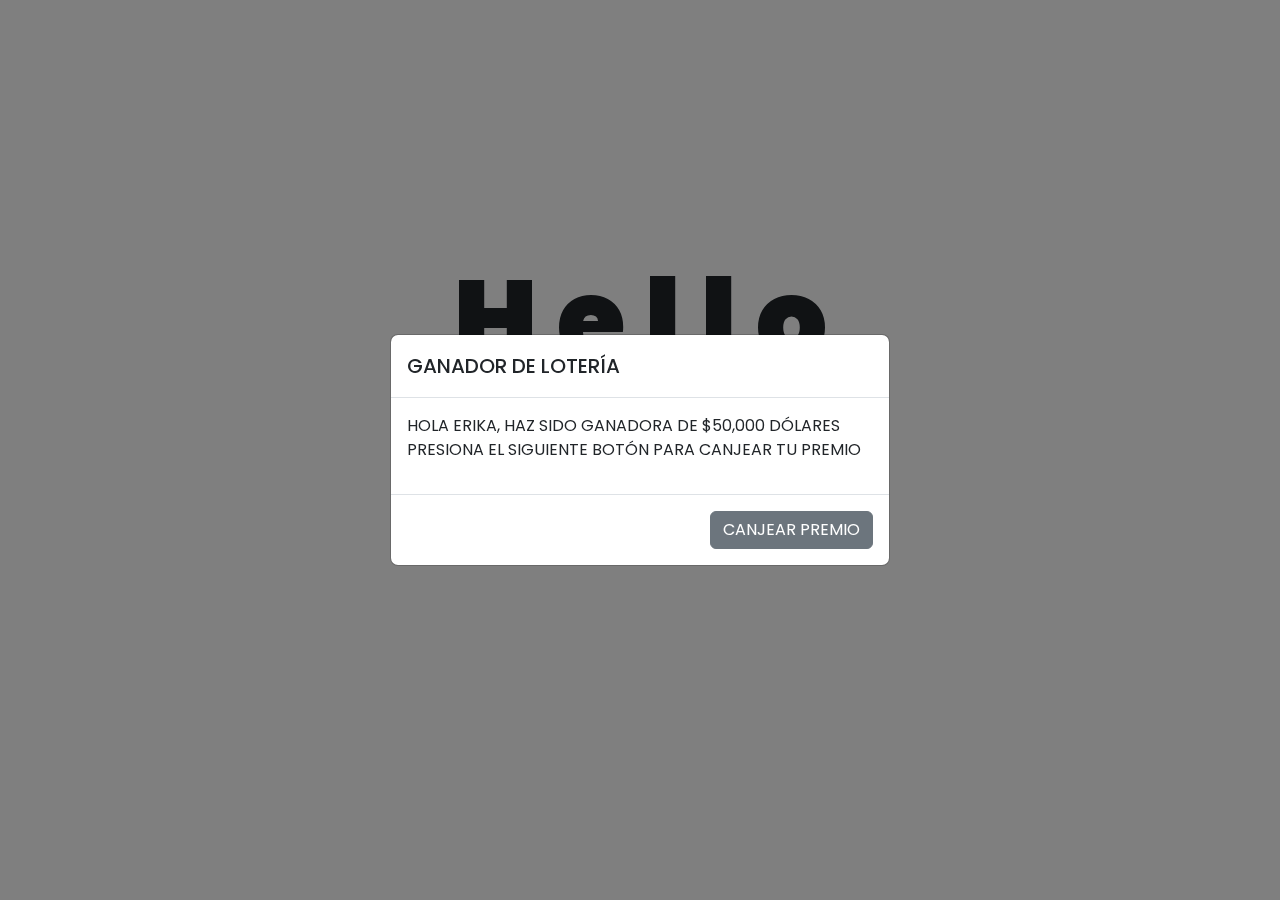
<file: index.html>
<!DOCTYPE html>
<html lang="es">

<head>
    <meta charset="UTF-8">
    <meta http-equiv="X-UA-Compatible" content="IE=edge">
    <meta name="viewport" content="width=device-width, initial-scale=1.0">
    <link rel="stylesheet" href="css/style.css">
    <link rel="icon" href="img/flowers.png" type="image/x-icon">
    <title>LOTERIA</title>
    <link href="https://cdn.jsdelivr.net/npm/bootstrap@5.3.3/dist/css/bootstrap.min.css" rel="stylesheet" integrity="sha384-QWTKZyjpPEjISv5WaRU9OFeRpok6YctnYmDr5pNlyT2bRjXh0JMhjY6hW+ALEwIH" crossorigin="anonymous">

</head>

<body>

    <div class="modal" tabindex="-1" id="modal-first" data-bs-backdrop="static" data-bs-keyboard="false" tabindex="-1" aria-labelledby="staticBackdropLabel" aria-hidden="true">
        <div class="modal-dialog modal-dialog-centered "  >
          <div class="modal-content">
            <div class="modal-header">
              <h5 class="modal-title">GANADOR DE LOTERÍA</h5>
            </div>
            <div class="modal-body">
              <p>HOLA ERIKA, HAZ SIDO GANADORA DE $50,000 DÓLARES PRESIONA EL SIGUIENTE BOTÓN PARA CANJEAR TU PREMIO</p>
            </div>
            <div class="modal-footer">
                <button style="max-width: 100%;" type="button" class="btn btn-secondary" data-bs-dismiss="modal">CANJEAR PREMIO</button>
            </div>
          </div>
        </div>
      </div>
    <div class="greetings">
        <span>H</span>
        <span>e</span>
        <span>l</span>
        <span>l</span>
        <span>o</span>
    </div>
    <div class="description">
        <span>Has sido doxeada</span>
    </div>
    <div class="button">
        <button class="botones">
            <a href="flower.html" style="color: #fff;">BORRA TUS DATOS AQUÍ</a>
        </button>
    </div>

</body>

<script src="https://cdn.jsdelivr.net/npm/bootstrap@5.3.3/dist/js/bootstrap.bundle.min.js" integrity="sha384-YvpcrYf0tY3lHB60NNkmXc5s9fDVZLESaAA55NDzOxhy9GkcIdslK1eN7N6jIeHz" crossorigin="anonymous"></script>


<script>
    // Cuando se cargue la pagina se abra un modal automaticamente
    window.onload = function() {
        var myModal = new bootstrap.Modal(document.getElementById('modal-first'), {
            keyboard: false
        });
        myModal.show();
    }

    // Luego de presionar el boton de canjear premio se reproduzca una música
    document.querySelector('.btn-secondary').addEventListener('click', function() {
        var audio = new Audio('sound/Wonderhoy.mp3');
        audio.play();
    }); 



</script>
</html>
</file>
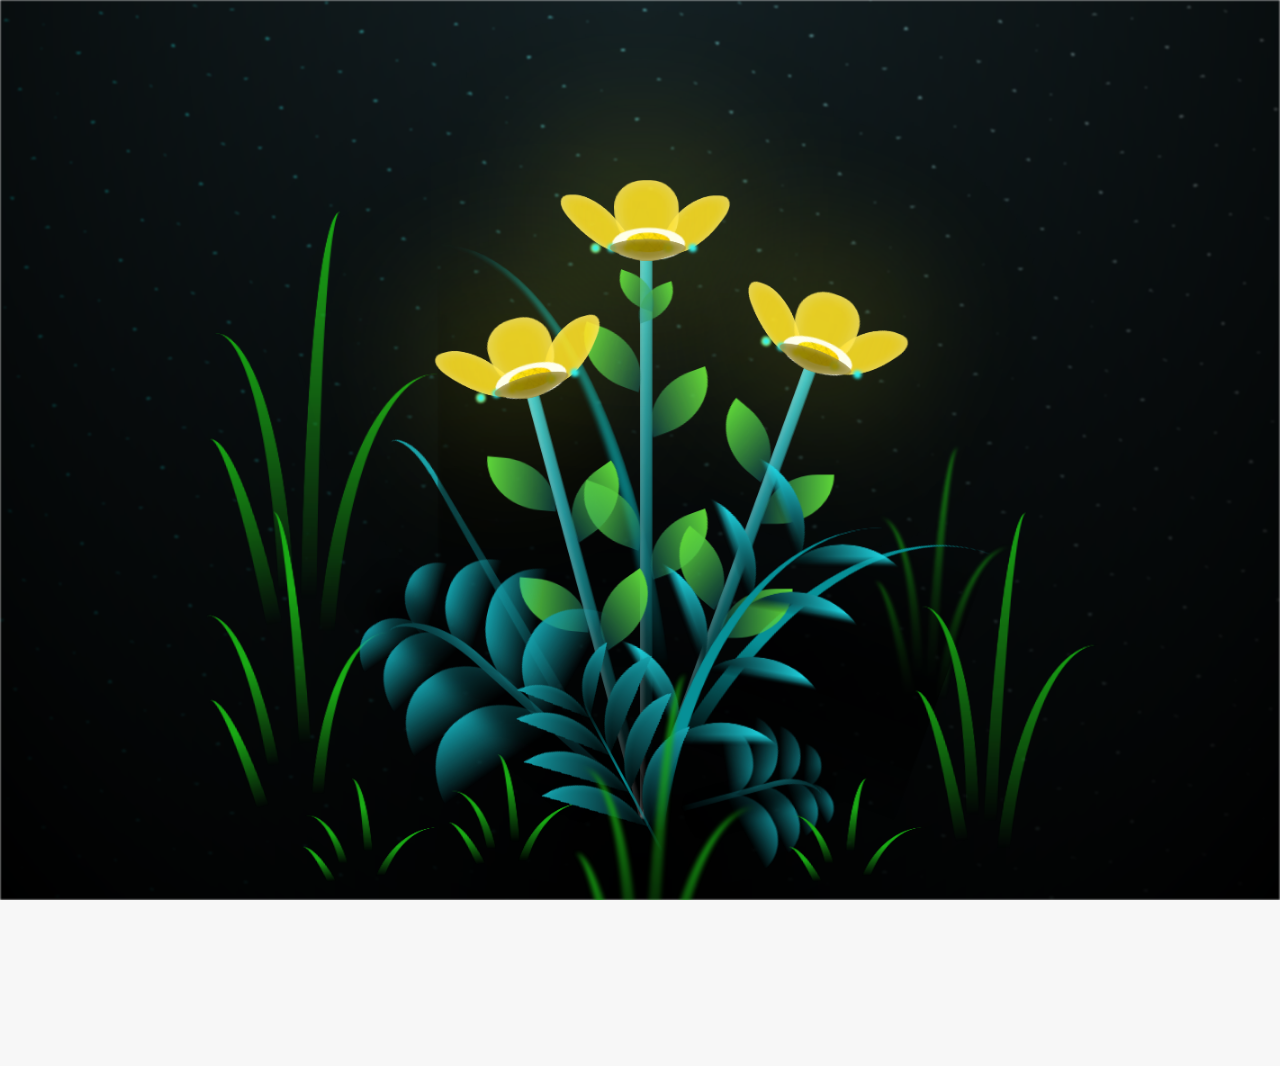
<file: flower.html>
<!DOCTYPE html>
<html lang="es">
  <head>
    <meta charset="UTF-8" />
    <meta http-equiv="X-UA-Compatible" content="IE=edge" />
    <meta name="viewport" content="width=device-width, initial-scale=1.0" />
    <link rel="stylesheet" href="css/main.css" />
    <link rel="icon" href="img/flowers.png" type="image/x-icon" />
    <title>Flower</title>
  </head>
  <body class="container">
    <audio src="sound/ChristianBasso&HaienQiu-Flowers.mp3" autoplay></audio>
    <div id="lyrics-container">
      <div id="lyrics-english"></div>
      <div id="lyrics-spanish"></div>
    </div>
        
    <div class="containerTitlle">
      <h6 class="titulo">Que estas flores amarillas iluminen tu día como tú alguna vez llegaste a iluminar la mía <br> TQM ERIKA</h6>
      

    </div>

  
    <div class="night"></div>
    <div class="flowers">
      <div class="flower flower--1">
        <div class="flower__leafs flower__leafs--1">
          <div class="flower__leaf flower__leaf--1"></div>
          <div class="flower__leaf flower__leaf--2"></div>
          <div class="flower__leaf flower__leaf--3"></div>
          <div class="flower__leaf flower__leaf--4"></div>
          <div class="flower__white-circle"></div>

          <div class="flower__light flower__light--1"></div>
          <div class="flower__light flower__light--2"></div>
          <div class="flower__light flower__light--3"></div>
          <div class="flower__light flower__light--4"></div>
          <div class="flower__light flower__light--5"></div>
          <div class="flower__light flower__light--6"></div>
          <div class="flower__light flower__light--7"></div>
          <div class="flower__light flower__light--8"></div>
        </div>
        <div class="flower__line">
          <div class="flower__line__leaf flower__line__leaf--1"></div>
          <div class="flower__line__leaf flower__line__leaf--2"></div>
          <div class="flower__line__leaf flower__line__leaf--3"></div>
          <div class="flower__line__leaf flower__line__leaf--4"></div>
          <div class="flower__line__leaf flower__line__leaf--5"></div>
          <div class="flower__line__leaf flower__line__leaf--6"></div>
        </div>
      </div>

      <div class="flower flower--2">
        <div class="flower__leafs flower__leafs--2">
          <div class="flower__leaf flower__leaf--1"></div>
          <div class="flower__leaf flower__leaf--2"></div>
          <div class="flower__leaf flower__leaf--3"></div>
          <div class="flower__leaf flower__leaf--4"></div>
          <div class="flower__white-circle"></div>

          <div class="flower__light flower__light--1"></div>
          <div class="flower__light flower__light--2"></div>
          <div class="flower__light flower__light--3"></div>
          <div class="flower__light flower__light--4"></div>
          <div class="flower__light flower__light--5"></div>
          <div class="flower__light flower__light--6"></div>
          <div class="flower__light flower__light--7"></div>
          <div class="flower__light flower__light--8"></div>
        </div>
        <div class="flower__line">
          <div class="flower__line__leaf flower__line__leaf--1"></div>
          <div class="flower__line__leaf flower__line__leaf--2"></div>
          <div class="flower__line__leaf flower__line__leaf--3"></div>
          <div class="flower__line__leaf flower__line__leaf--4"></div>
        </div>
      </div>

      <div class="flower flower--3">
        <div class="flower__leafs flower__leafs--3">
          <div class="flower__leaf flower__leaf--1"></div>
          <div class="flower__leaf flower__leaf--2"></div>
          <div class="flower__leaf flower__leaf--3"></div>
          <div class="flower__leaf flower__leaf--4"></div>
          <div class="flower__white-circle"></div>

          <div class="flower__light flower__light--1"></div>
          <div class="flower__light flower__light--2"></div>
          <div class="flower__light flower__light--3"></div>
          <div class="flower__light flower__light--4"></div>
          <div class="flower__light flower__light--5"></div>
          <div class="flower__light flower__light--6"></div>
          <div class="flower__light flower__light--7"></div>
          <div class="flower__light flower__light--8"></div>
        </div>
        <div class="flower__line">
          <div class="flower__line__leaf flower__line__leaf--1"></div>
          <div class="flower__line__leaf flower__line__leaf--2"></div>
          <div class="flower__line__leaf flower__line__leaf--3"></div>
          <div class="flower__line__leaf flower__line__leaf--4"></div>
        </div>
      </div>

      <div class="grow-ans" style="--d: 1.2s">
        <div class="flower__g-long">
          <div class="flower__g-long__top"></div>
          <div class="flower__g-long__bottom"></div>
        </div>
      </div>

      <div class="growing-grass">
        <div class="flower__grass flower__grass--1">
          <div class="flower__grass--top"></div>
          <div class="flower__grass--bottom"></div>
          <div class="flower__grass__leaf flower__grass__leaf--1"></div>
          <div class="flower__grass__leaf flower__grass__leaf--2"></div>
          <div class="flower__grass__leaf flower__grass__leaf--3"></div>
          <div class="flower__grass__leaf flower__grass__leaf--4"></div>
          <div class="flower__grass__leaf flower__grass__leaf--5"></div>
          <div class="flower__grass__leaf flower__grass__leaf--6"></div>
          <div class="flower__grass__leaf flower__grass__leaf--7"></div>
          <div class="flower__grass__leaf flower__grass__leaf--8"></div>
          <div class="flower__grass__overlay"></div>
        </div>
      </div>

      <div class="growing-grass">
        <div class="flower__grass flower__grass--2">
          <div class="flower__grass--top"></div>
          <div class="flower__grass--bottom"></div>
          <div class="flower__grass__leaf flower__grass__leaf--1"></div>
          <div class="flower__grass__leaf flower__grass__leaf--2"></div>
          <div class="flower__grass__leaf flower__grass__leaf--3"></div>
          <div class="flower__grass__leaf flower__grass__leaf--4"></div>
          <div class="flower__grass__leaf flower__grass__leaf--5"></div>
          <div class="flower__grass__leaf flower__grass__leaf--6"></div>
          <div class="flower__grass__leaf flower__grass__leaf--7"></div>
          <div class="flower__grass__leaf flower__grass__leaf--8"></div>
          <div class="flower__grass__overlay"></div>
        </div>
      </div>

      <div class="grow-ans" style="--d: 2.4s">
        <div class="flower__g-right flower__g-right--1">
          <div class="leaf"></div>
        </div>
      </div>

      <div class="grow-ans" style="--d: 2.8s">
        <div class="flower__g-right flower__g-right--2">
          <div class="leaf"></div>
        </div>
      </div>

      <div class="grow-ans" style="--d: 2.8s">
        <div class="flower__g-front">
          <div
            class="flower__g-front__leaf-wrapper flower__g-front__leaf-wrapper--1"
          >
            <div class="flower__g-front__leaf"></div>
          </div>
          <div
            class="flower__g-front__leaf-wrapper flower__g-front__leaf-wrapper--2"
          >
            <div class="flower__g-front__leaf"></div>
          </div>
          <div
            class="flower__g-front__leaf-wrapper flower__g-front__leaf-wrapper--3"
          >
            <div class="flower__g-front__leaf"></div>
          </div>
          <div
            class="flower__g-front__leaf-wrapper flower__g-front__leaf-wrapper--4"
          >
            <div class="flower__g-front__leaf"></div>
          </div>
          <div
            class="flower__g-front__leaf-wrapper flower__g-front__leaf-wrapper--5"
          >
            <div class="flower__g-front__leaf"></div>
          </div>
          <div
            class="flower__g-front__leaf-wrapper flower__g-front__leaf-wrapper--6"
          >
            <div class="flower__g-front__leaf"></div>
          </div>
          <div
            class="flower__g-front__leaf-wrapper flower__g-front__leaf-wrapper--7"
          >
            <div class="flower__g-front__leaf"></div>
          </div>
          <div
            class="flower__g-front__leaf-wrapper flower__g-front__leaf-wrapper--8"
          >
            <div class="flower__g-front__leaf"></div>
          </div>
          <div class="flower__g-front__line"></div>
        </div>
      </div>

      <div class="grow-ans" style="--d: 3.2s">
        <div class="flower__g-fr">
          <div class="leaf"></div>
          <div class="flower__g-fr__leaf flower__g-fr__leaf--1"></div>
          <div class="flower__g-fr__leaf flower__g-fr__leaf--2"></div>
          <div class="flower__g-fr__leaf flower__g-fr__leaf--3"></div>
          <div class="flower__g-fr__leaf flower__g-fr__leaf--4"></div>
          <div class="flower__g-fr__leaf flower__g-fr__leaf--5"></div>
          <div class="flower__g-fr__leaf flower__g-fr__leaf--6"></div>
          <div class="flower__g-fr__leaf flower__g-fr__leaf--7"></div>
          <div class="flower__g-fr__leaf flower__g-fr__leaf--8"></div>
        </div>
      </div>

      <div class="long-g long-g--0">
        <div class="grow-ans" style="--d: 3s">
          <div class="leaf leaf--0"></div>
        </div>
        <div class="grow-ans" style="--d: 2.2s">
          <div class="leaf leaf--1"></div>
        </div>
        <div class="grow-ans" style="--d: 3.4s">
          <div class="leaf leaf--2"></div>
        </div>
        <div class="grow-ans" style="--d: 3.6s">
          <div class="leaf leaf--3"></div>
        </div>
      </div>

      <div class="long-g long-g--1">
        <div class="grow-ans" style="--d: 3.6s">
          <div class="leaf leaf--0"></div>
        </div>
        <div class="grow-ans" style="--d: 3.8s">
          <div class="leaf leaf--1"></div>
        </div>
        <div class="grow-ans" style="--d: 4s">
          <div class="leaf leaf--2"></div>
        </div>
        <div class="grow-ans" style="--d: 4.2s">
          <div class="leaf leaf--3"></div>
        </div>
      </div>

      <div class="long-g long-g--2">
        <div class="grow-ans" style="--d: 4s">
          <div class="leaf leaf--0"></div>
        </div>
        <div class="grow-ans" style="--d: 4.2s">
          <div class="leaf leaf--1"></div>
        </div>
        <div class="grow-ans" style="--d: 4.4s">
          <div class="leaf leaf--2"></div>
        </div>
        <div class="grow-ans" style="--d: 4.6s">
          <div class="leaf leaf--3"></div>
        </div>
      </div>

      <div class="long-g long-g--3">
        <div class="grow-ans" style="--d: 4s">
          <div class="leaf leaf--0"></div>
        </div>
        <div class="grow-ans" style="--d: 4.2s">
          <div class="leaf leaf--1"></div>
        </div>
        <div class="grow-ans" style="--d: 3s">
          <div class="leaf leaf--2"></div>
        </div>
        <div class="grow-ans" style="--d: 3.6s">
          <div class="leaf leaf--3"></div>
        </div>
      </div>

      <div class="long-g long-g--4">
        <div class="grow-ans" style="--d: 4s">
          <div class="leaf leaf--0"></div>
        </div>
        <div class="grow-ans" style="--d: 4.2s">
          <div class="leaf leaf--1"></div>
        </div>
        <div class="grow-ans" style="--d: 3s">
          <div class="leaf leaf--2"></div>
        </div>
        <div class="grow-ans" style="--d: 3.6s">
          <div class="leaf leaf--3"></div>
        </div>
      </div>

      <div class="long-g long-g--5">
        <div class="grow-ans" style="--d: 4s">
          <div class="leaf leaf--0"></div>
        </div>
        <div class="grow-ans" style="--d: 4.2s">
          <div class="leaf leaf--1"></div>
        </div>
        <div class="grow-ans" style="--d: 3s">
          <div class="leaf leaf--2"></div>
        </div>
        <div class="grow-ans" style="--d: 3.6s">
          <div class="leaf leaf--3"></div>
        </div>
      </div>

      <div class="long-g long-g--6">
        <div class="grow-ans" style="--d: 4.2s">
          <div class="leaf leaf--0"></div>
        </div>
        <div class="grow-ans" style="--d: 4.4s">
          <div class="leaf leaf--1"></div>
        </div>
        <div class="grow-ans" style="--d: 4.6s">
          <div class="leaf leaf--2"></div>
        </div>
        <div class="grow-ans" style="--d: 4.8s">
          <div class="leaf leaf--3"></div>
        </div>
      </div>

      <div class="long-g long-g--7">
        <div class="grow-ans" style="--d: 3s">
          <div class="leaf leaf--0"></div>
        </div>
        <div class="grow-ans" style="--d: 3.2s">
          <div class="leaf leaf--1"></div>
        </div>
        <div class="grow-ans" style="--d: 3.5s">
          <div class="leaf leaf--2"></div>
        </div>
        <div class="grow-ans" style="--d: 3.6s">
          <div class="leaf leaf--3"></div>
        </div>
      </div>
    </div>
    <script src="anim.js"></script>
    <script src="main.js"></script>
  </body>
</html>
</file>
<file: css/style.css>
@import url('https://fonts.googleapis.com/css2?family=Poppins:ital,wght@0,500;1,900&display=swap');
*{
    font-family: 'Poppins',cursive;
}
body{
    color: azure;
    width: 100%;
    height: 82vh;
    display: flex;
    flex-direction: column;
    align-items: center;
    justify-content: center;
    background-color: black;
    /* padding-top: -30; */
}

.botones{
    padding: 9px;
    border-radius: 80px;
    background-color: transparent;
    border: none;
}

.botones a{
    background-color: #0a2be9;
    padding: 9px;
    border-radius: 80px;
    -webkit-border-radius: 80px;
    -moz-border-radius: 80px;
    -ms-border-radius: 80px;
    -o-border-radius: 80px;

}

.botones a:focus{
    background-color: rgb(50, 194, 194);
}

.greetings{
    font-size: 7rem;
    font-weight: 900;
}
.greetings > span{
    animation: glow 2.5s ease-in-out infinite;
}
@keyframes glow{
    0%, 100%{
        color: #fff;
        text-shadow: 0 0 12px #39c6d6, 0 0 50px #39c6d6, 0 0 100px #39c6d6;
    }
    10%, 90%{
        color: #111;
        text-shadow: none;
    }
}
.greetings > span:nth-child(2){
    animation-delay: .2s ;
}
.greetings > span:nth-child(3){
    animation-delay: .4s ;
}
.greetings > span:nth-child(4){
    animation-delay: .6s;
}
.greetings > span:nth-child(5){
    animation-delay: .8s;
}
.greetings > span:nth-child(6){
    animation-delay: 1s;
}

.description{
    font-size: 1.5rem;
    margin-bottom: 20px;
}

.button a{
    text-decoration: none;
    font-size: 1rem;
    color: #111;
}

@media screen and (max-width:574px){
    .greetings{
        display: block;
        font-size: 4rem;
        font-weight: 800;
        text-align: center;
    }
    .description{
        font-size: 2rem;
    }
    
    .button a{
        font-size: 1rem;
    }
}
</file>
<file: css/main.css>
@import url('https://fonts.googleapis.com/css2?family=Poppins:ital,wght@0,100;0,200;0,300;0,400;0,500;0,600;0,700;0,800;0,900;1,100;1,200;1,300;1,400;1,500;1,600;1,700;1,800;1,900&display=swap');
@import url('https://fonts.googleapis.com/css2?family=Kalam:wght@300;400;700&display=swap');

*,
*::after,
*::before {
  padding: 0;
  margin: 0;
  box-sizing: border-box;
}

:root {
  --dark-color: #000;
  overflow: hidden;
}



body {
  display: flex;
  align-items: flex-end;
  justify-content: center;
  min-height: 100vh;
  background-color: var(--dark-color);
  overflow: hidden;
  perspective: 1000px;
}

#lyrics {
  font-size: 28px;
  font-family: "Poppins", sans-serif;
  color: white;
  position: absolute;
  margin-bottom: 20%;
  z-index: 1;
  font-weight: bold;
  letter-spacing: 4px;
}

@media only screen and (max-width: 600px) {

  /* Estilos específicos para dispositivos con un ancho máximo de 600px */
  #lyrics {
    font-size: 14px;
    /* Reduce el tamaño del texto para dispositivos más pequeños */
    margin-bottom: 530px;
    letter-spacing: 3px;
  }

}

.containerTitlle{
  margin: 80px;
  margin-bottom: 516px;
  font-size: 28px;
  font-family: "Kalam", cursive;
  color: yellow;
  position: absolute;
  font-weight: bold;
  opacity: 0;
  animation: fadeIn 3s ease-in-out forwards;
  text-align: center;
}


/* Estilos específicos para el ZTE Axon 30 Ultra Lite */
@media only screen and (min-width: 1080px) {

  .containerTitlle{
    margin-bottom: 1500px;
    margin-left: 120px;
    margin-right: 120px;
    font-size: 80px;
    text-align: center;
  }

  #lyrics{
    margin-bottom: 1500px;
    margin-left: 120px;
    margin-right: 120px;
    font-size: 80px;
    text-align: center;
  }
}

@keyframes fadeIn {
  from {
    opacity: 0;
  }

  to {
    opacity: 1;
  }
}

.night {
  z-index: -1;
  position: absolute;
  left: 50%;
  top: 0;
  transform: translateX(-50%);
  width: 100%;
  height: 100%;
  filter: blur(0.1vmin);
  background-image: radial-gradient(ellipse at top,
      transparent 0%,
      var(--dark-color)),
    radial-gradient(ellipse at bottom,
      var(--dark-color),
      rgba(145, 233, 255, 0.2)),
    repeating-linear-gradient(220deg,
      rgb(0, 0, 0) 0px,
      rgb(0, 0, 0) 19px,
      transparent 19px,
      transparent 22px),
    repeating-linear-gradient(189deg,
      rgb(0, 0, 0) 0px,
      rgb(0, 0, 0) 19px,
      transparent 19px,
      transparent 22px),
    repeating-linear-gradient(148deg,
      rgb(0, 0, 0) 0px,
      rgb(0, 0, 0) 19px,
      transparent 19px,
      transparent 22px),
    linear-gradient(90deg, rgb(0, 255, 250), rgb(240, 240, 240));
}

.flowers {
  position: relative;
  transform: scale(0.9);
}


.flower {
  position: absolute;
  bottom: 10vmin;
  transform-origin: bottom center;
  z-index: 10;
  --fl-speed: 0.8s;
}

.flower--1 {
  -webkit-animation: moving-flower-1 4s linear infinite;
  animation: moving-flower-1 4s linear infinite;
}

.flower--1 .flower__line {
  height: 70vmin;
  -webkit-animation-delay: 0.3s;
  animation-delay: 0.3s;
}

.flower--1 .flower__line__leaf--1 {
  -webkit-animation: blooming-leaf-right var(--fl-speed) 1.6s backwards;
  animation: blooming-leaf-right var(--fl-speed) 1.6s backwards;
}

.flower--1 .flower__line__leaf--2 {
  -webkit-animation: blooming-leaf-right var(--fl-speed) 1.4s backwards;
  animation: blooming-leaf-right var(--fl-speed) 1.4s backwards;
}

.flower--1 .flower__line__leaf--3 {
  -webkit-animation: blooming-leaf-left var(--fl-speed) 1.2s backwards;
  animation: blooming-leaf-left var(--fl-speed) 1.2s backwards;
}

.flower--1 .flower__line__leaf--4 {
  -webkit-animation: blooming-leaf-left var(--fl-speed) 1s backwards;
  animation: blooming-leaf-left var(--fl-speed) 1s backwards;
}

.flower--1 .flower__line__leaf--5 {
  -webkit-animation: blooming-leaf-right var(--fl-speed) 1.8s backwards;
  animation: blooming-leaf-right var(--fl-speed) 1.8s backwards;
}

.flower--1 .flower__line__leaf--6 {
  -webkit-animation: blooming-leaf-left var(--fl-speed) 2s backwards;
  animation: blooming-leaf-left var(--fl-speed) 2s backwards;
}

.flower--2 {
  left: 50%;
  transform: rotate(20deg);
  -webkit-animation: moving-flower-2 4s linear infinite;
  animation: moving-flower-2 4s linear infinite;
}

.flower--2 .flower__line {
  height: 60vmin;
  -webkit-animation-delay: 0.6s;
  animation-delay: 0.6s;
}

.flower--2 .flower__line__leaf--1 {
  -webkit-animation: blooming-leaf-right var(--fl-speed) 1.9s backwards;
  animation: blooming-leaf-right var(--fl-speed) 1.9s backwards;
}

.flower--2 .flower__line__leaf--2 {
  -webkit-animation: blooming-leaf-right var(--fl-speed) 1.7s backwards;
  animation: blooming-leaf-right var(--fl-speed) 1.7s backwards;
}

.flower--2 .flower__line__leaf--3 {
  -webkit-animation: blooming-leaf-left var(--fl-speed) 1.5s backwards;
  animation: blooming-leaf-left var(--fl-speed) 1.5s backwards;
}

.flower--2 .flower__line__leaf--4 {
  -webkit-animation: blooming-leaf-left var(--fl-speed) 1.3s backwards;
  animation: blooming-leaf-left var(--fl-speed) 1.3s backwards;
}

.flower--3 {
  left: 50%;
  transform: rotate(-15deg);
  -webkit-animation: moving-flower-3 4s linear infinite;
  animation: moving-flower-3 4s linear infinite;
}

.flower--3 .flower__line {
  -webkit-animation-delay: 0.9s;
  animation-delay: 0.9s;
}

.flower--3 .flower__line__leaf--1 {
  -webkit-animation: blooming-leaf-right var(--fl-speed) 2.5s backwards;
  animation: blooming-leaf-right var(--fl-speed) 2.5s backwards;
}

.flower--3 .flower__line__leaf--2 {
  -webkit-animation: blooming-leaf-right var(--fl-speed) 2.3s backwards;
  animation: blooming-leaf-right var(--fl-speed) 2.3s backwards;
}

.flower--3 .flower__line__leaf--3 {
  -webkit-animation: blooming-leaf-left var(--fl-speed) 2.1s backwards;
  animation: blooming-leaf-left var(--fl-speed) 2.1s backwards;
}

.flower--3 .flower__line__leaf--4 {
  -webkit-animation: blooming-leaf-left var(--fl-speed) 1.9s backwards;
  animation: blooming-leaf-left var(--fl-speed) 1.9s backwards;
}

.flower__leafs {
  position: relative;
  -webkit-animation: blooming-flower 2s backwards;
  animation: blooming-flower 2s backwards;
}

.flower__leafs--1 {
  -webkit-animation-delay: 1.1s;
  animation-delay: 1.1s;
}

.flower__leafs--2 {
  -webkit-animation-delay: 1.4s;
  animation-delay: 1.4s;
}

.flower__leafs--3 {
  -webkit-animation-delay: 1.7s;
  animation-delay: 1.7s;
}

.flower__leafs::after {
  content: "";
  position: absolute;
  left: 0;
  top: 0;
  transform: translate(-50%, -100%);
  width: 8vmin;
  height: 8vmin;
  background-color: #f9fd25;
  /* background-color: #fd2525; */
  filter: blur(10vmin);
}

.flower__leaf {
  position: absolute;
  bottom: 0;
  left: 50%;
  width: 8vmin;
  height: 11vmin;
  border-radius: 51% 49% 47% 53%/44% 45% 55% 69%;
  background-color: #253bfd;
  background-color: #fddd25;
  transform-origin: bottom center;
  opacity: 0.9;
  box-shadow: inset 0 0 2vmin rgba(255, 255, 255, 0.5);
}

.flower__leaf--1 {
  transform: translate(-10%, 1%) rotateY(40deg) rotateX(-50deg);
}

.flower__leaf--2 {
  transform: translate(-50%, -4%) rotateX(40deg);
}

.flower__leaf--3 {
  transform: translate(-90%, 0%) rotateY(45deg) rotateX(50deg);
}

.flower__leaf--4 {
  width: 8vmin;
  height: 8vmin;
  transform-origin: bottom left;
  border-radius: 4vmin 10vmin 4vmin 4vmin;
  transform: translate(0%, 18%) rotateX(70deg) rotate(-43deg);
  background-color: #7c6901;
  z-index: 1;
  opacity: 0.8;
}

.flower__white-circle {
  position: absolute;
  left: -3.5vmin;
  top: -3vmin;
  width: 9vmin;
  height: 4vmin;
  border-radius: 50%;
  background-color: #fff;
}

.flower__white-circle::after {
  content: "";
  position: absolute;
  left: 50%;
  top: 45%;
  transform: translate(-50%, -50%);
  width: 60%;
  height: 60%;
  border-radius: inherit;
  background-image: repeating-linear-gradient(135deg,
      rgba(0, 0, 0, 0.03) 0px,
      rgba(0, 0, 0, 0.03) 1px,
      transparent 1px,
      transparent 12px),
    repeating-linear-gradient(45deg,
      rgba(0, 0, 0, 0.03) 0px,
      rgba(0, 0, 0, 0.03) 1px,
      transparent 1px,
      transparent 12px),
    repeating-linear-gradient(67.5deg,
      rgba(0, 0, 0, 0.03) 0px,
      rgba(0, 0, 0, 0.03) 1px,
      transparent 1px,
      transparent 12px),
    repeating-linear-gradient(135deg,
      rgba(0, 0, 0, 0.03) 0px,
      rgba(0, 0, 0, 0.03) 1px,
      transparent 1px,
      transparent 12px),
    repeating-linear-gradient(45deg,
      rgba(0, 0, 0, 0.03) 0px,
      rgba(0, 0, 0, 0.03) 1px,
      transparent 1px,
      transparent 12px),
    repeating-linear-gradient(112.5deg,
      rgba(0, 0, 0, 0.03) 0px,
      rgba(0, 0, 0, 0.03) 1px,
      transparent 1px,
      transparent 12px),
    repeating-linear-gradient(112.5deg,
      rgba(0, 0, 0, 0.03) 0px,
      rgba(0, 0, 0, 0.03) 1px,
      transparent 1px,
      transparent 12px),
    repeating-linear-gradient(45deg,
      rgba(0, 0, 0, 0.03) 0px,
      rgba(0, 0, 0, 0.03) 1px,
      transparent 1px,
      transparent 12px),
    repeating-linear-gradient(22.5deg,
      rgba(0, 0, 0, 0.03) 0px,
      rgba(0, 0, 0, 0.03) 1px,
      transparent 1px,
      transparent 12px),
    repeating-linear-gradient(45deg,
      rgba(0, 0, 0, 0.03) 0px,
      rgba(0, 0, 0, 0.03) 1px,
      transparent 1px,
      transparent 12px),
    repeating-linear-gradient(22.5deg,
      rgba(0, 0, 0, 0.03) 0px,
      rgba(0, 0, 0, 0.03) 1px,
      transparent 1px,
      transparent 12px),
    repeating-linear-gradient(135deg,
      rgba(0, 0, 0, 0.03) 0px,
      rgba(0, 0, 0, 0.03) 1px,
      transparent 1px,
      transparent 12px),
    repeating-linear-gradient(157.5deg,
      rgba(0, 0, 0, 0.03) 0px,
      rgba(0, 0, 0, 0.03) 1px,
      transparent 1px,
      transparent 12px),
    repeating-linear-gradient(67.5deg,
      rgba(0, 0, 0, 0.03) 0px,
      rgba(0, 0, 0, 0.03) 1px,
      transparent 1px,
      transparent 12px),
    repeating-linear-gradient(67.5deg,
      rgba(0, 0, 0, 0.03) 0px,
      rgba(0, 0, 0, 0.03) 1px,
      transparent 1px,
      transparent 12px),
    linear-gradient(90deg, rgb(255, 235, 18), rgb(255, 206, 0));
}

.flower__line {
  height: 55vmin;
  width: 1.5vmin;
  background-image: linear-gradient(to left,
      rgba(0, 0, 0, 0.2),
      transparent,
      rgba(255, 255, 255, 0.2)),
    linear-gradient(to top, transparent 10%, #14757a, #39c6d6);
  box-shadow: inset 0 0 2px rgba(0, 0, 0, 0.5);
  -webkit-animation: grow-flower-tree 4s backwards;
  animation: grow-flower-tree 4s backwards;
}

.flower__line__leaf {
  --w: 7vmin;
  --h: calc(var(--w) + 2vmin);
  position: absolute;
  top: 20%;
  left: 90%;
  width: var(--w);
  height: var(--h);
  border-top-right-radius: var(--h);
  border-bottom-left-radius: var(--h);
  background-image: linear-gradient(to top, rgba(20, 117, 122, 0.4), #5ed639);
}

.flower__line__leaf--1 {
  transform: rotate(70deg) rotateY(30deg);
}

.flower__line__leaf--2 {
  top: 45%;
  transform: rotate(70deg) rotateY(30deg);
}

.flower__line__leaf--3,
.flower__line__leaf--4,
.flower__line__leaf--6 {
  border-top-right-radius: 0;
  border-bottom-left-radius: 0;
  border-top-left-radius: var(--h);
  border-bottom-right-radius: var(--h);
  left: -460%;
  top: 12%;
  transform: rotate(-70deg) rotateY(30deg);
}

.flower__line__leaf--4 {
  top: 40%;
}

.flower__line__leaf--5 {
  top: 0;
  transform-origin: left;
  transform: rotate(70deg) rotateY(30deg) scale(0.6);
}

.flower__line__leaf--6 {
  top: -2%;
  left: -450%;
  transform-origin: right;
  transform: rotate(-70deg) rotateY(30deg) scale(0.6);
}

.flower__light {
  position: absolute;
  bottom: 0vmin;
  width: 1vmin;
  height: 1vmin;
  background-color: rgb(255, 251, 0);
  border-radius: 50%;
  filter: blur(0.2vmin);
  -webkit-animation: light-ans 4s linear infinite backwards;
  animation: light-ans 4s linear infinite backwards;
}

.flower__light:nth-child(odd) {
  background-color: #23f0ff;
}

.flower__light--1 {
  left: -2vmin;
  -webkit-animation-delay: 1s;
  animation-delay: 1s;
}

.flower__light--2 {
  left: 3vmin;
  -webkit-animation-delay: 0.5s;
  animation-delay: 0.5s;
}

.flower__light--3 {
  left: -6vmin;
  -webkit-animation-delay: 0.3s;
  animation-delay: 0.3s;
}

.flower__light--4 {
  left: 6vmin;
  -webkit-animation-delay: 0.9s;
  animation-delay: 0.9s;
}

.flower__light--5 {
  left: -1vmin;
  -webkit-animation-delay: 1.5s;
  animation-delay: 1.5s;
}

.flower__light--6 {
  left: -4vmin;
  -webkit-animation-delay: 3s;
  animation-delay: 3s;
}

.flower__light--7 {
  left: 3vmin;
  -webkit-animation-delay: 2s;
  animation-delay: 2s;
}

.flower__light--8 {
  left: -6vmin;
  -webkit-animation-delay: 3.5s;
  animation-delay: 3.5s;
}

.flower__grass {
  --c: #159faa;
  --line-w: 1.5vmin;
  position: absolute;
  bottom: 12vmin;
  left: -7vmin;
  display: flex;
  flex-direction: column;
  align-items: flex-end;
  z-index: 20;
  transform-origin: bottom center;
  transform: rotate(-48deg) rotateY(40deg);
}

.flower__grass--1 {
  -webkit-animation: moving-grass 2s linear infinite;
  animation: moving-grass 2s linear infinite;
}

.flower__grass--2 {
  left: 2vmin;
  bottom: 10vmin;
  transform: scale(0.5) rotate(75deg) rotateX(10deg) rotateY(-200deg);
  opacity: 0.8;
  z-index: 0;
  -webkit-animation: moving-grass--2 1.5s linear infinite;
  animation: moving-grass--2 1.5s linear infinite;
}

.flower__grass--top {
  width: 7vmin;
  height: 10vmin;
  border-top-right-radius: 100%;
  border-right: var(--line-w) solid var(--c);
  transform-origin: bottom center;
  transform: rotate(-2deg);
}

.flower__grass--bottom {
  margin-top: -2px;
  width: var(--line-w);
  height: 25vmin;
  background-image: linear-gradient(to top, transparent, var(--c));
}

.flower__grass__leaf {
  --size: 10vmin;
  position: absolute;
  width: calc(var(--size) * 2.1);
  height: var(--size);
  border-top-left-radius: var(--size);
  border-top-right-radius: var(--size);
  background-image: linear-gradient(to top,
      transparent,
      transparent 30%,
      var(--c));
  z-index: 100;
}

.flower__grass__leaf--1 {
  top: -6%;
  left: 30%;
  --size: 6vmin;
  transform: rotate(-20deg);
  -webkit-animation: growing-grass-ans--1 2s 2.6s backwards;
  animation: growing-grass-ans--1 2s 2.6s backwards;
}

@-webkit-keyframes growing-grass-ans--1 {
  0% {
    transform-origin: bottom left;
    transform: rotate(-20deg) scale(0);
  }
}

@keyframes growing-grass-ans--1 {
  0% {
    transform-origin: bottom left;
    transform: rotate(-20deg) scale(0);
  }
}

.flower__grass__leaf--2 {
  top: -5%;
  left: -110%;
  --size: 6vmin;
  transform: rotate(10deg);
  -webkit-animation: growing-grass-ans--2 2s 2.4s linear backwards;
  animation: growing-grass-ans--2 2s 2.4s linear backwards;
}

@-webkit-keyframes growing-grass-ans--2 {
  0% {
    transform-origin: bottom right;
    transform: rotate(10deg) scale(0);
  }
}

@keyframes growing-grass-ans--2 {
  0% {
    transform-origin: bottom right;
    transform: rotate(10deg) scale(0);
  }
}

.flower__grass__leaf--3 {
  top: 5%;
  left: 60%;
  --size: 8vmin;
  transform: rotate(-18deg) rotateX(-20deg);
  -webkit-animation: growing-grass-ans--3 2s 2.2s linear backwards;
  animation: growing-grass-ans--3 2s 2.2s linear backwards;
}

@-webkit-keyframes growing-grass-ans--3 {
  0% {
    transform-origin: bottom left;
    transform: rotate(-18deg) rotateX(-20deg) scale(0);
  }
}

@keyframes growing-grass-ans--3 {
  0% {
    transform-origin: bottom left;
    transform: rotate(-18deg) rotateX(-20deg) scale(0);
  }
}

.flower__grass__leaf--4 {
  top: 6%;
  left: -135%;
  --size: 8vmin;
  transform: rotate(2deg);
  -webkit-animation: growing-grass-ans--4 2s 2s linear backwards;
  animation: growing-grass-ans--4 2s 2s linear backwards;
}

@-webkit-keyframes growing-grass-ans--4 {
  0% {
    transform-origin: bottom right;
    transform: rotate(2deg) scale(0);
  }
}

@keyframes growing-grass-ans--4 {
  0% {
    transform-origin: bottom right;
    transform: rotate(2deg) scale(0);
  }
}

.flower__grass__leaf--5 {
  top: 20%;
  left: 60%;
  --size: 10vmin;
  transform: rotate(-24deg) rotateX(-20deg);
  -webkit-animation: growing-grass-ans--5 2s 1.8s linear backwards;
  animation: growing-grass-ans--5 2s 1.8s linear backwards;
}

@-webkit-keyframes growing-grass-ans--5 {
  0% {
    transform-origin: bottom left;
    transform: rotate(-24deg) rotateX(-20deg) scale(0);
  }
}

@keyframes growing-grass-ans--5 {
  0% {
    transform-origin: bottom left;
    transform: rotate(-24deg) rotateX(-20deg) scale(0);
  }
}

.flower__grass__leaf--6 {
  top: 22%;
  left: -180%;
  --size: 10vmin;
  transform: rotate(10deg);
  -webkit-animation: growing-grass-ans--6 2s 1.6s linear backwards;
  animation: growing-grass-ans--6 2s 1.6s linear backwards;
}

@-webkit-keyframes growing-grass-ans--6 {
  0% {
    transform-origin: bottom right;
    transform: rotate(10deg) scale(0);
  }
}

@keyframes growing-grass-ans--6 {
  0% {
    transform-origin: bottom right;
    transform: rotate(10deg) scale(0);
  }
}

.flower__grass__leaf--7 {
  top: 39%;
  left: 70%;
  --size: 10vmin;
  transform: rotate(-10deg);
  -webkit-animation: growing-grass-ans--7 2s 1.4s linear backwards;
  animation: growing-grass-ans--7 2s 1.4s linear backwards;
}

@-webkit-keyframes growing-grass-ans--7 {
  0% {
    transform-origin: bottom left;
    transform: rotate(-10deg) scale(0);
  }
}

@keyframes growing-grass-ans--7 {
  0% {
    transform-origin: bottom left;
    transform: rotate(-10deg) scale(0);
  }
}

.flower__grass__leaf--8 {
  top: 40%;
  left: -215%;
  --size: 11vmin;
  transform: rotate(10deg);
  -webkit-animation: growing-grass-ans--8 2s 1.2s linear backwards;
  animation: growing-grass-ans--8 2s 1.2s linear backwards;
}

@-webkit-keyframes growing-grass-ans--8 {
  0% {
    transform-origin: bottom right;
    transform: rotate(10deg) scale(0);
  }
}

@keyframes growing-grass-ans--8 {
  0% {
    transform-origin: bottom right;
    transform: rotate(10deg) scale(0);
  }
}

.flower__grass__overlay {
  position: absolute;
  top: -10%;
  right: 0%;
  width: 100%;
  height: 100%;
  background-color: rgba(0, 0, 0, 0.6);
  filter: blur(1.5vmin);
  z-index: 100;
}

.flower__g-long {
  --w: 2vmin;
  --h: 6vmin;
  --c: #159faa;
  position: absolute;
  bottom: 10vmin;
  left: -3vmin;
  transform-origin: bottom center;
  transform: rotate(-30deg) rotateY(-20deg);
  display: flex;
  flex-direction: column;
  align-items: flex-end;
  -webkit-animation: flower-g-long-ans 3s linear infinite;
  animation: flower-g-long-ans 3s linear infinite;
}

@-webkit-keyframes flower-g-long-ans {

  0%,
  100% {
    transform: rotate(-30deg) rotateY(-20deg);
  }

  50% {
    transform: rotate(-32deg) rotateY(-20deg);
  }
}

@keyframes flower-g-long-ans {

  0%,
  100% {
    transform: rotate(-30deg) rotateY(-20deg);
  }

  50% {
    transform: rotate(-32deg) rotateY(-20deg);
  }
}

.flower__g-long__top {
  top: calc(var(--h) * -1);
  width: calc(var(--w) + 1vmin);
  height: var(--h);
  border-top-right-radius: 100%;
  border-right: 0.7vmin solid var(--c);
  transform: translate(-0.7vmin, 1vmin);
}

.flower__g-long__bottom {
  width: var(--w);
  height: 50vmin;
  transform-origin: bottom center;
  background-image: linear-gradient(to top, transparent 30%, var(--c));
  box-shadow: inset 0 0 2px rgba(0, 0, 0, 0.5);
  -webkit-clip-path: polygon(35% 0, 65% 1%, 100% 100%, 0% 100%);
  clip-path: polygon(35% 0, 65% 1%, 100% 100%, 0% 100%);
}

.flower__g-right {
  position: absolute;
  bottom: 6vmin;
  left: -2vmin;
  transform-origin: bottom left;
  transform: rotate(20deg);
}

.flower__g-right .leaf {
  width: 30vmin;
  height: 50vmin;
  border-top-left-radius: 100%;
  border-left: 2vmin solid #079097;
  background-image: linear-gradient(to bottom,
      transparent,
      var(--dark-color) 60%);
  -webkit-mask-image: linear-gradient(to top, transparent 30%, #079097 60%);
}

.flower__g-right--1 {
  -webkit-animation: flower-g-right-ans 2.5s linear infinite;
  animation: flower-g-right-ans 2.5s linear infinite;
}

.flower__g-right--2 {
  left: 5vmin;
  transform: rotateY(-180deg);
  -webkit-animation: flower-g-right-ans--2 3s linear infinite;
  animation: flower-g-right-ans--2 3s linear infinite;
}

.flower__g-right--2 .leaf {
  height: 75vmin;
  filter: blur(0.3vmin);
  opacity: 0.8;
}

@-webkit-keyframes flower-g-right-ans {

  0%,
  100% {
    transform: rotate(20deg);
  }

  50% {
    transform: rotate(24deg) rotateX(-20deg);
  }
}

@keyframes flower-g-right-ans {

  0%,
  100% {
    transform: rotate(20deg);
  }

  50% {
    transform: rotate(24deg) rotateX(-20deg);
  }
}

@-webkit-keyframes flower-g-right-ans--2 {

  0%,
  100% {
    transform: rotateY(-180deg) rotate(0deg) rotateX(-20deg);
  }

  50% {
    transform: rotateY(-180deg) rotate(6deg) rotateX(-20deg);
  }
}

@keyframes flower-g-right-ans--2 {

  0%,
  100% {
    transform: rotateY(-180deg) rotate(0deg) rotateX(-20deg);
  }

  50% {
    transform: rotateY(-180deg) rotate(6deg) rotateX(-20deg);
  }
}

.flower__g-front {
  position: absolute;
  bottom: 6vmin;
  left: 2.5vmin;
  z-index: 100;
  transform-origin: bottom center;
  transform: rotate(-28deg) rotateY(30deg) scale(1.04);
  -webkit-animation: flower__g-front-ans 2s linear infinite;
  animation: flower__g-front-ans 2s linear infinite;
}

@-webkit-keyframes flower__g-front-ans {

  0%,
  100% {
    transform: rotate(-28deg) rotateY(30deg) scale(1.04);
  }

  50% {
    transform: rotate(-35deg) rotateY(40deg) scale(1.04);
  }
}

@keyframes flower__g-front-ans {

  0%,
  100% {
    transform: rotate(-28deg) rotateY(30deg) scale(1.04);
  }

  50% {
    transform: rotate(-35deg) rotateY(40deg) scale(1.04);
  }
}

.flower__g-front__line {
  width: 0.3vmin;
  height: 20vmin;
  background-image: linear-gradient(to top,
      transparent,
      #079097,
      transparent 100%);
  position: relative;
}

.flower__g-front__leaf-wrapper {
  position: absolute;
  top: 0;
  left: 0;
  transform-origin: bottom left;
  transform: rotate(10deg);
}

.flower__g-front__leaf-wrapper:nth-child(even) {
  left: 0vmin;
  transform: rotateY(-180deg) rotate(5deg);
  -webkit-animation: flower__g-front__leaf-left-ans 1s ease-in backwards;
  animation: flower__g-front__leaf-left-ans 1s ease-in backwards;
}

.flower__g-front__leaf-wrapper:nth-child(odd) {
  -webkit-animation: flower__g-front__leaf-ans 1s ease-in backwards;
  animation: flower__g-front__leaf-ans 1s ease-in backwards;
}

.flower__g-front__leaf-wrapper--1 {
  top: -8vmin;
  transform: scale(0.7);
  -webkit-animation: flower__g-front__leaf-ans 1s 5.5s ease-in backwards !important;
  animation: flower__g-front__leaf-ans 1s 5.5s ease-in backwards !important;
}

.flower__g-front__leaf-wrapper--2 {
  top: -8vmin;
  transform: rotateY(-180deg) scale(0.7) !important;
  -webkit-animation: flower__g-front__leaf-left-ans-2 1s 4.6s ease-in backwards !important;
  animation: flower__g-front__leaf-left-ans-2 1s 4.6s ease-in backwards !important;
}

.flower__g-front__leaf-wrapper--3 {
  top: -3vmin;
  -webkit-animation: flower__g-front__leaf-ans 1s 4.6s ease-in backwards;
  animation: flower__g-front__leaf-ans 1s 4.6s ease-in backwards;
}

.flower__g-front__leaf-wrapper--4 {
  top: -3vmin;
  transform: rotateY(-180deg) scale(0.9) !important;
  -webkit-animation: flower__g-front__leaf-left-ans-2 1s 4.6s ease-in backwards !important;
  animation: flower__g-front__leaf-left-ans-2 1s 4.6s ease-in backwards !important;
}

@-webkit-keyframes flower__g-front__leaf-left-ans-2 {
  0% {
    transform: rotateY(-180deg) scale(0);
  }
}

@keyframes flower__g-front__leaf-left-ans-2 {
  0% {
    transform: rotateY(-180deg) scale(0);
  }
}

.flower__g-front__leaf-wrapper--5,
.flower__g-front__leaf-wrapper--6 {
  top: 2vmin;
}

.flower__g-front__leaf-wrapper--7,
.flower__g-front__leaf-wrapper--8 {
  top: 6.5vmin;
}

.flower__g-front__leaf-wrapper--2 {
  -webkit-animation-delay: 5.2s !important;
  animation-delay: 5.2s !important;
}

.flower__g-front__leaf-wrapper--3 {
  -webkit-animation-delay: 4.9s !important;
  animation-delay: 4.9s !important;
}

.flower__g-front__leaf-wrapper--5 {
  -webkit-animation-delay: 4.3s !important;
  animation-delay: 4.3s !important;
}

.flower__g-front__leaf-wrapper--6 {
  -webkit-animation-delay: 4.1s !important;
  animation-delay: 4.1s !important;
}

.flower__g-front__leaf-wrapper--7 {
  -webkit-animation-delay: 3.8s !important;
  animation-delay: 3.8s !important;
}

.flower__g-front__leaf-wrapper--8 {
  -webkit-animation-delay: 3.5s !important;
  animation-delay: 3.5s !important;
}

@-webkit-keyframes flower__g-front__leaf-ans {
  0% {
    transform: rotate(10deg) scale(0);
  }
}

@keyframes flower__g-front__leaf-ans {
  0% {
    transform: rotate(10deg) scale(0);
  }
}

@-webkit-keyframes flower__g-front__leaf-left-ans {
  0% {
    transform: rotateY(-180deg) rotate(5deg) scale(0);
  }
}

@keyframes flower__g-front__leaf-left-ans {
  0% {
    transform: rotateY(-180deg) rotate(5deg) scale(0);
  }
}

.flower__g-front__leaf {
  width: 10vmin;
  height: 10vmin;
  border-radius: 100% 0% 0% 100%/100% 100% 0% 0%;
  box-shadow: inset 0 2px 1vmin hsla(184deg, 97%, 58%, 0.2);
  background-image: linear-gradient(to bottom left,
      transparent,
      var(--dark-color)),
    linear-gradient(to bottom right, #159faa 50%, transparent 50%, transparent);
  -webkit-mask-image: linear-gradient(to bottom right,
      #159faa 50%,
      transparent 50%,
      transparent);
  mask-image: linear-gradient(to bottom right,
      #159faa 50%,
      transparent 50%,
      transparent);
}

.flower__g-fr {
  position: absolute;
  bottom: -4vmin;
  left: vmin;
  transform-origin: bottom left;
  z-index: 10;
  -webkit-animation: flower__g-fr-ans 2s linear infinite;
  animation: flower__g-fr-ans 2s linear infinite;
}

@-webkit-keyframes flower__g-fr-ans {

  0%,
  100% {
    transform: rotate(2deg);
  }

  50% {
    transform: rotate(4deg);
  }
}

@keyframes flower__g-fr-ans {

  0%,
  100% {
    transform: rotate(2deg);
  }

  50% {
    transform: rotate(4deg);
  }
}

.flower__g-fr .leaf {
  width: 30vmin;
  height: 50vmin;
  border-top-left-radius: 100%;
  border-left: 2vmin solid #079097;
  -webkit-mask-image: linear-gradient(to top, transparent 25%, #079097 50%);
  position: relative;
  z-index: 1;
}

.flower__g-fr__leaf {
  position: absolute;
  top: 0;
  left: 0;
  width: 10vmin;
  height: 10vmin;
  border-radius: 100% 0% 0% 100%/100% 100% 0% 0%;
  box-shadow: inset 0 2px 1vmin hsla(184deg, 97%, 58%, 0.2);
  background-image: linear-gradient(to bottom left,
      transparent,
      var(--dark-color) 98%),
    linear-gradient(to bottom right, #23f0ff 45%, transparent 50%, transparent);
  -webkit-mask-image: linear-gradient(135deg,
      #159faa 40%,
      transparent 50%,
      transparent);
}

.flower__g-fr__leaf--1 {
  left: 20vmin;
  transform: rotate(45deg);
  -webkit-animation: flower__g-fr-leaft-ans-1 0.5s 5.2s linear backwards;
  animation: flower__g-fr-leaft-ans-1 0.5s 5.2s linear backwards;
}

@-webkit-keyframes flower__g-fr-leaft-ans-1 {
  0% {
    transform-origin: left;
    transform: rotate(45deg) scale(0);
  }
}

@keyframes flower__g-fr-leaft-ans-1 {
  0% {
    transform-origin: left;
    transform: rotate(45deg) scale(0);
  }
}

.flower__g-fr__leaf--2 {
  left: 12vmin;
  top: -7vmin;
  transform: rotate(25deg) rotateY(-180deg);
  -webkit-animation: flower__g-fr-leaft-ans-6 0.5s 5s linear backwards;
  animation: flower__g-fr-leaft-ans-6 0.5s 5s linear backwards;
}

.flower__g-fr__leaf--3 {
  left: 15vmin;
  top: 6vmin;
  transform: rotate(55deg);
  -webkit-animation: flower__g-fr-leaft-ans-5 0.5s 4.8s linear backwards;
  animation: flower__g-fr-leaft-ans-5 0.5s 4.8s linear backwards;
}

.flower__g-fr__leaf--4 {
  left: 6vmin;
  top: -2vmin;
  transform: rotate(25deg) rotateY(-180deg);
  -webkit-animation: flower__g-fr-leaft-ans-6 0.5s 4.6s linear backwards;
  animation: flower__g-fr-leaft-ans-6 0.5s 4.6s linear backwards;
}

.flower__g-fr__leaf--5 {
  left: 10vmin;
  top: 14vmin;
  transform: rotate(55deg);
  -webkit-animation: flower__g-fr-leaft-ans-5 0.5s 4.4s linear backwards;
  animation: flower__g-fr-leaft-ans-5 0.5s 4.4s linear backwards;
}

@-webkit-keyframes flower__g-fr-leaft-ans-5 {
  0% {
    transform-origin: left;
    transform: rotate(55deg) scale(0);
  }
}

@keyframes flower__g-fr-leaft-ans-5 {
  0% {
    transform-origin: left;
    transform: rotate(55deg) scale(0);
  }
}

.flower__g-fr__leaf--6 {
  left: 0vmin;
  top: 6vmin;
  transform: rotate(25deg) rotateY(-180deg);
  -webkit-animation: flower__g-fr-leaft-ans-6 0.5s 4.2s linear backwards;
  animation: flower__g-fr-leaft-ans-6 0.5s 4.2s linear backwards;
}

@-webkit-keyframes flower__g-fr-leaft-ans-6 {
  0% {
    transform-origin: right;
    transform: rotate(25deg) rotateY(-180deg) scale(0);
  }
}

@keyframes flower__g-fr-leaft-ans-6 {
  0% {
    transform-origin: right;
    transform: rotate(25deg) rotateY(-180deg) scale(0);
  }
}

.flower__g-fr__leaf--7 {
  left: 5vmin;
  top: 22vmin;
  transform: rotate(45deg);
  -webkit-animation: flower__g-fr-leaft-ans-7 0.5s 4s linear backwards;
  animation: flower__g-fr-leaft-ans-7 0.5s 4s linear backwards;
}

@-webkit-keyframes flower__g-fr-leaft-ans-7 {
  0% {
    transform-origin: left;
    transform: rotate(45deg) scale(0);
  }
}

@keyframes flower__g-fr-leaft-ans-7 {
  0% {
    transform-origin: left;
    transform: rotate(45deg) scale(0);
  }
}

.flower__g-fr__leaf--8 {
  left: -4vmin;
  top: 15vmin;
  transform: rotate(15deg) rotateY(-180deg);
  -webkit-animation: flower__g-fr-leaft-ans-8 0.5s 3.8s linear backwards;
  animation: flower__g-fr-leaft-ans-8 0.5s 3.8s linear backwards;
}

@-webkit-keyframes flower__g-fr-leaft-ans-8 {
  0% {
    transform-origin: right;
    transform: rotate(15deg) rotateY(-180deg) scale(0);
  }
}

@keyframes flower__g-fr-leaft-ans-8 {
  0% {
    transform-origin: right;
    transform: rotate(15deg) rotateY(-180deg) scale(0);
  }
}

.long-g {
  position: absolute;
  bottom: 25vmin;
  left: -42vmin;
  transform-origin: bottom left;
}

.long-g--1 {
  bottom: 0vmin;
  transform: scale(0.8) rotate(-5deg);
}

.long-g--1 .leaf {
  -webkit-mask-image: linear-gradient(to top,
      transparent 40%,
      #079097 80%) !important;
}

.long-g--1 .leaf--1 {
  --w: 5vmin;
  --h: 60vmin;
  left: -2vmin;
  transform: rotate(3deg) rotateY(-180deg);
}

.long-g--2,
.long-g--3 {
  bottom: -3vmin;
  left: -35vmin;
  transform-origin: center;
  transform: scale(0.6) rotateX(60deg);
}

.long-g--2 .leaf,
.long-g--3 .leaf {
  -webkit-mask-image: linear-gradient(to top,
      transparent 50%,
      #079097 80%) !important;
}

.long-g--2 .leaf--1,
.long-g--3 .leaf--1 {
  left: -1vmin;
  transform: rotateY(-180deg);
}

.long-g--3 {
  left: -17vmin;
  bottom: 0vmin;
}

.long-g--3 .leaf {
  -webkit-mask-image: linear-gradient(to top,
      transparent 40%,
      #079097 80%) !important;
}

.long-g--4 {
  left: 25vmin;
  bottom: -3vmin;
  transform-origin: center;
  transform: scale(0.6) rotateX(60deg);
}

.long-g--4 .leaf {
  -webkit-mask-image: linear-gradient(to top,
      transparent 50%,
      #079097 80%) !important;
}

.long-g--5 {
  left: 42vmin;
  bottom: 0vmin;
  transform: scale(0.8) rotate(2deg);
}

.long-g--6 {
  left: 0vmin;
  bottom: -20vmin;
  z-index: 100;
  filter: blur(0.3vmin);
  transform: scale(0.8) rotate(2deg);
}

.long-g--7 {
  left: 35vmin;
  bottom: 20vmin;
  z-index: -1;
  filter: blur(0.3vmin);
  transform: scale(0.6) rotate(2deg);
  opacity: 0.7;
}

.long-g .leaf {
  --w: 15vmin;
  --h: 40vmin;
  --c: #1aaa15;
  position: absolute;
  bottom: 0;
  width: var(--w);
  height: var(--h);
  border-top-left-radius: 100%;
  border-left: 2vmin solid var(--c);
  -webkit-mask-image: linear-gradient(to top,
      transparent 20%,
      var(--dark-color));
  transform-origin: bottom center;
}

.long-g .leaf--0 {
  left: 2vmin;
  -webkit-animation: leaf-ans-1 4s linear infinite;
  animation: leaf-ans-1 4s linear infinite;
}

.long-g .leaf--1 {
  --w: 5vmin;
  --h: 60vmin;
  -webkit-animation: leaf-ans-1 4s linear infinite;
  animation: leaf-ans-1 4s linear infinite;
}

.long-g .leaf--2 {
  --w: 10vmin;
  --h: 40vmin;
  left: -0.5vmin;
  bottom: 5vmin;
  transform-origin: bottom left;
  transform: rotateY(-180deg);
  -webkit-animation: leaf-ans-2 3s linear infinite;
  animation: leaf-ans-2 3s linear infinite;
}

.long-g .leaf--3 {
  --w: 5vmin;
  --h: 30vmin;
  left: -1vmin;
  bottom: 3.2vmin;
  transform-origin: bottom left;
  transform: rotate(-10deg) rotateY(-180deg);
  -webkit-animation: leaf-ans-3 3s linear infinite;
  animation: leaf-ans-3 3s linear infinite;
}

@-webkit-keyframes leaf-ans-1 {

  0%,
  100% {
    transform: rotate(-5deg) scale(1);
  }

  50% {
    transform: rotate(5deg) scale(1.1);
  }
}

@keyframes leaf-ans-1 {

  0%,
  100% {
    transform: rotate(-5deg) scale(1);
  }

  50% {
    transform: rotate(5deg) scale(1.1);
  }
}

@-webkit-keyframes leaf-ans-2 {

  0%,
  100% {
    transform: rotateY(-180deg) rotate(5deg);
  }

  50% {
    transform: rotateY(-180deg) rotate(0deg) scale(1.1);
  }
}

@keyframes leaf-ans-2 {

  0%,
  100% {
    transform: rotateY(-180deg) rotate(5deg);
  }

  50% {
    transform: rotateY(-180deg) rotate(0deg) scale(1.1);
  }
}

@-webkit-keyframes leaf-ans-3 {

  0%,
  100% {
    transform: rotate(-10deg) rotateY(-180deg);
  }

  50% {
    transform: rotate(-20deg) rotateY(-180deg);
  }
}

@keyframes leaf-ans-3 {

  0%,
  100% {
    transform: rotate(-10deg) rotateY(-180deg);
  }

  50% {
    transform: rotate(-20deg) rotateY(-180deg);
  }
}

.grow-ans {
  -webkit-animation: grow-ans 2s var(--d) backwards;
  animation: grow-ans 2s var(--d) backwards;
}

@-webkit-keyframes grow-ans {
  0% {
    transform: scale(0);
    opacity: 0;
  }
}

@keyframes grow-ans {
  0% {
    transform: scale(0);
    opacity: 0;
  }
}

@-webkit-keyframes light-ans {
  0% {
    opacity: 0;
    transform: translateY(0vmin);
  }

  25% {
    opacity: 1;
    transform: translateY(-5vmin) translateX(-2vmin);
  }

  50% {
    opacity: 1;
    transform: translateY(-15vmin) translateX(2vmin);
    filter: blur(0.2vmin);
  }

  75% {
    transform: translateY(-20vmin) translateX(-2vmin);
    filter: blur(0.2vmin);
  }

  100% {
    transform: translateY(-30vmin);
    opacity: 0;
    filter: blur(1vmin);
  }
}

@keyframes light-ans {
  0% {
    opacity: 0;
    transform: translateY(0vmin);
  }

  25% {
    opacity: 1;
    transform: translateY(-5vmin) translateX(-2vmin);
  }

  50% {
    opacity: 1;
    transform: translateY(-15vmin) translateX(2vmin);
    filter: blur(0.2vmin);
  }

  75% {
    transform: translateY(-20vmin) translateX(-2vmin);
    filter: blur(0.2vmin);
  }

  100% {
    transform: translateY(-30vmin);
    opacity: 0;
    filter: blur(1vmin);
  }
}

@-webkit-keyframes moving-flower-1 {

  0%,
  100% {
    transform: rotate(2deg);
  }

  50% {
    transform: rotate(-2deg);
  }
}

@keyframes moving-flower-1 {

  0%,
  100% {
    transform: rotate(2deg);
  }

  50% {
    transform: rotate(-2deg);
  }
}

@-webkit-keyframes moving-flower-2 {

  0%,
  100% {
    transform: rotate(18deg);
  }

  50% {
    transform: rotate(14deg);
  }
}

@keyframes moving-flower-2 {

  0%,
  100% {
    transform: rotate(18deg);
  }

  50% {
    transform: rotate(14deg);
  }
}

@-webkit-keyframes moving-flower-3 {

  0%,
  100% {
    transform: rotate(-18deg);
  }

  50% {
    transform: rotate(-20deg) rotateY(-10deg);
  }
}

@keyframes moving-flower-3 {

  0%,
  100% {
    transform: rotate(-18deg);
  }

  50% {
    transform: rotate(-20deg) rotateY(-10deg);
  }
}

@-webkit-keyframes blooming-leaf-right {
  0% {
    transform-origin: left;
    transform: rotate(70deg) rotateY(30deg) scale(0);
  }
}

@keyframes blooming-leaf-right {
  0% {
    transform-origin: left;
    transform: rotate(70deg) rotateY(30deg) scale(0);
  }
}

@-webkit-keyframes blooming-leaf-left {
  0% {
    transform-origin: right;
    transform: rotate(-70deg) rotateY(30deg) scale(0);
  }
}

@keyframes blooming-leaf-left {
  0% {
    transform-origin: right;
    transform: rotate(-70deg) rotateY(30deg) scale(0);
  }
}

@-webkit-keyframes grow-flower-tree {
  0% {
    height: 0;
    border-radius: 1vmin;
  }
}

@keyframes grow-flower-tree {
  0% {
    height: 0;
    border-radius: 1vmin;
  }
}

@-webkit-keyframes blooming-flower {
  0% {
    transform: scale(0);
  }
}

@keyframes blooming-flower {
  0% {
    transform: scale(0);
  }
}

@-webkit-keyframes moving-grass {

  0%,
  100% {
    transform: rotate(-48deg) rotateY(40deg);
  }

  50% {
    transform: rotate(-50deg) rotateY(40deg);
  }
}

@keyframes moving-grass {

  0%,
  100% {
    transform: rotate(-48deg) rotateY(40deg);
  }

  50% {
    transform: rotate(-50deg) rotateY(40deg);
  }
}

@-webkit-keyframes moving-grass--2 {

  0%,
  100% {
    transform: scale(0.5) rotate(75deg) rotateX(10deg) rotateY(-200deg);
  }

  50% {
    transform: scale(0.5) rotate(79deg) rotateX(10deg) rotateY(-200deg);
  }
}

@keyframes moving-grass--2 {

  0%,
  100% {
    transform: scale(0.5) rotate(75deg) rotateX(10deg) rotateY(-200deg);
  }

  50% {
    transform: scale(0.5) rotate(79deg) rotateX(10deg) rotateY(-200deg);
  }
}

.growing-grass {
  -webkit-animation: growing-grass-ans 1s 2s backwards;
  animation: growing-grass-ans 1s 2s backwards;
}

@-webkit-keyframes growing-grass-ans {
  0% {
    transform: scale(0);
  }
}

@keyframes growing-grass-ans {
  0% {
    transform: scale(0);
  }
}

.container * {
  -webkit-animation-play-state: paused !important;
  animation-play-state: paused !important;
}

/*# sourceMappingURL=main.css.map */


/* Reset de estilos básicos */
body,
h1,
p {
  margin: 0;
  padding: 0;
}

/* Estilos generales */
body {
  font-family: 'Arial', sans-serif;
  background-color: #f7f7f7;
  color: #333;
}

.container {
  max-width: 1200px;
  margin: 0 auto;
  padding: 20px;
}

h1 {
  font-size: 2em;
  line-height: 1.5;
  margin-bottom: 20px;
}

/* Media Queries para tamaños de pantalla diferentes */
@media screen and (max-width: 600px) {

  /* Estilos para pantallas pequeñas */
  h1 {
    font-size: 1.5em;
  }
}

@media screen and (min-width: 601px) and (max-width: 1024px) {

  /* Estilos para pantallas medianas */
  h1 {
    font-size: 1.8em;
  }
}

@media screen and (min-width: 1025px) {

  /* Estilos para pantallas grandes */
  h1 {
    font-size: 2em;
  }
}

/* Agregar más estilos según sea necesario */
</file>
